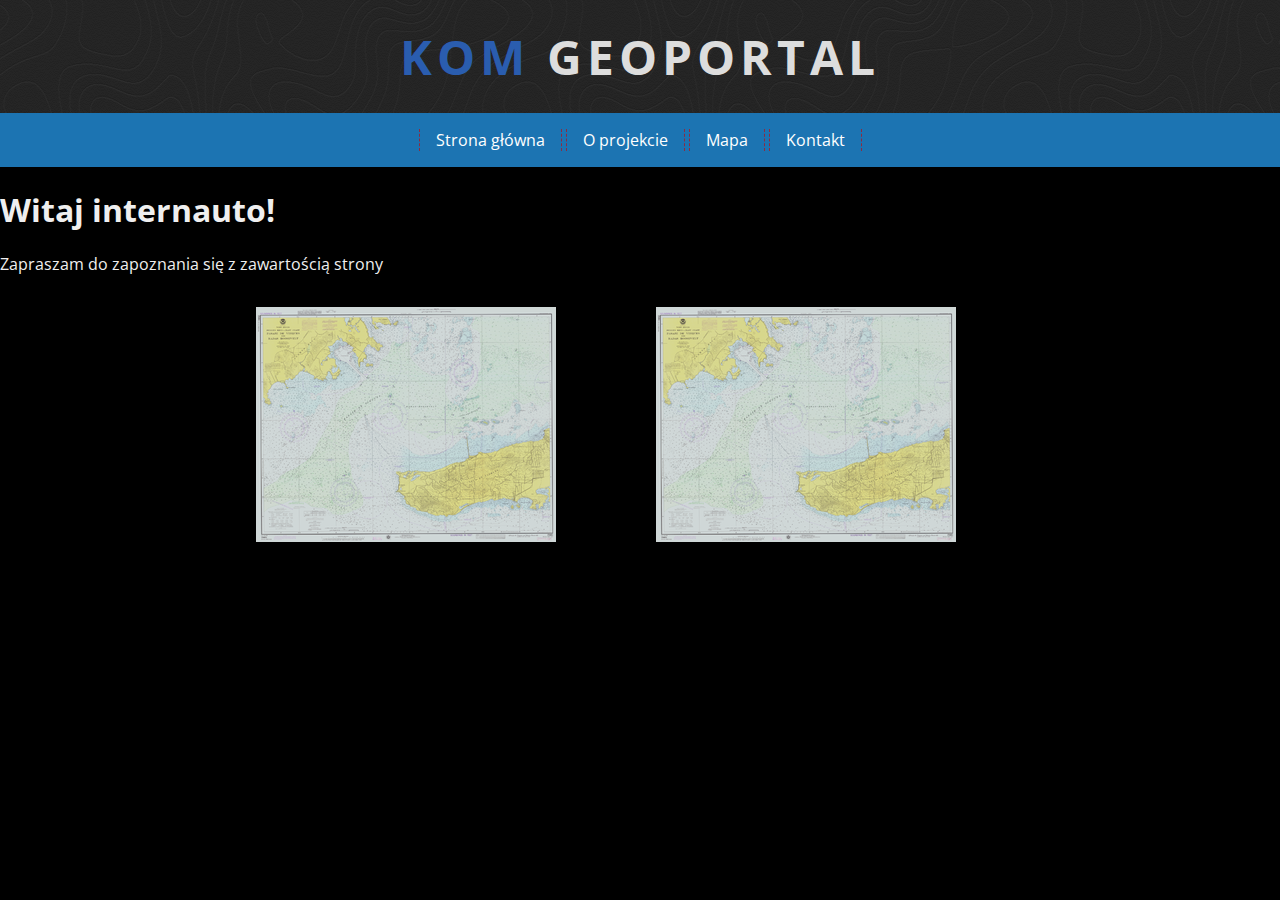
<file: index.html>
<!DOCTYPE html>
<html lang="pl">
<head>
    <meta charset="UTF-8">
    <title>KOM geoportal</title>
    <meta name="description" content="strona internetowa wykonana na potrzeby zajęć z przedmiotu KOM">
    <meta name="keywords" content="KOM, analizy terenu, ocena terenu, wojsko, pchory, geografia wojskowa">
    <meta name="author" content="penki">
    
    <meta http-equiv="X-Ua-Compatible" content="IE-edge,chrome=1">
    
    <link rel="stylesheet" href="main.css">
    <link href="https://fonts.googleapis.com/css?family=Open+Sans" rel="stylesheet">
    
    
</head>
<body>
  <header>
        <div id="logotyp">
            <h1 class="logo"><span style="color: #2a5daf;">KOM</span> Geoportal  </h1>
        </div>
  </header>
     <nav>
         <ul class="menu">
             <li><a href="#">Strona główna</a></li>
             <li><a href="#">O projekcie</a></li>
             <li><a href="/geodetaroku2019.github.io/mapka/mapka.html">Mapa</a></li>
             <li><a href="#">Kontakt</a></li>
         
         
         </ul>
     </nav>
     
  <!-- tutaj jest blok z mapa i opisem i blok z opisem-->
  
   <header>
          <h1>Witaj internauto!</h1>
          <p>Zapraszam do zapoznania się z zawartością strony</p>
      </header>
  <div class="categories">
     
          <div class="subject">
             <figure>
                 <a href="#"><img src="img/mapa_morska.png" alt="mapa morska"> </a>
             </figure>
              
          </div>
          
          <div class="subject">
             <figure>
                 <a href="#"><img src="img/mapa_morska.png" alt="mapa morska"> </a>
             </figure>
              
              
              
          </div>
    
  </div>
  

</body>
</html>
</file>
<file: main.css>
body{
    background-color: black; 
    color: #efefef;
    margin: 0;
    font-size: 1em;
    font-family: 'Open Sans', sans-serif;
    
}
h1.logo{
    font-size: 3rem;
    font-weight: 700;
    color:#ddd;
    text-align: center;
    text-transform: uppercase;
    letter-spacing: 5px;
    margin-top: 0rem;
    margin-bottom: 0em;
    padding: 1.5rem;
    
}
#logotyp{
    background-image: url("img/cartographer/cartographer.png");
}
    nav{
        background-color: #1c74b2;
        text-align: center;
        
    }
.menu{
    list-style-type: none;
    margin:0px;
    padding: 1rem;
    font-size: 1rem;
    min-height: 1rem;
    max-height: 200%;
}
.menu >li{
    display: inline-block;
    padding-left: 1rem;
    padding-right:1rem;
    border-right: 1px dashed #8a2b42;
}
.menu >li{
    border-left: 1px dashed #8a2b42;
}
.menu a{
    color: #fff;
    text-decoration: none;
}
.menu a:hover{
color:#8a2b42;
}

.subject{
    display: inline-block;
    width: 400px;
}

.img{
    max-width: 100%;
    max-height: 100$
}

.subject a{
    opacity: 0.9;
}
.subject a:hover{
    opacity:1;
}

figure{
    margin: 1em;
    padding: 0px;
}

.categories{
    display: flex;
    align-items: center;
    justify-content: center;
}
    #mapa{
    display: flex;
    height: 70rem;
    color: grey;
    
    }
</file>
